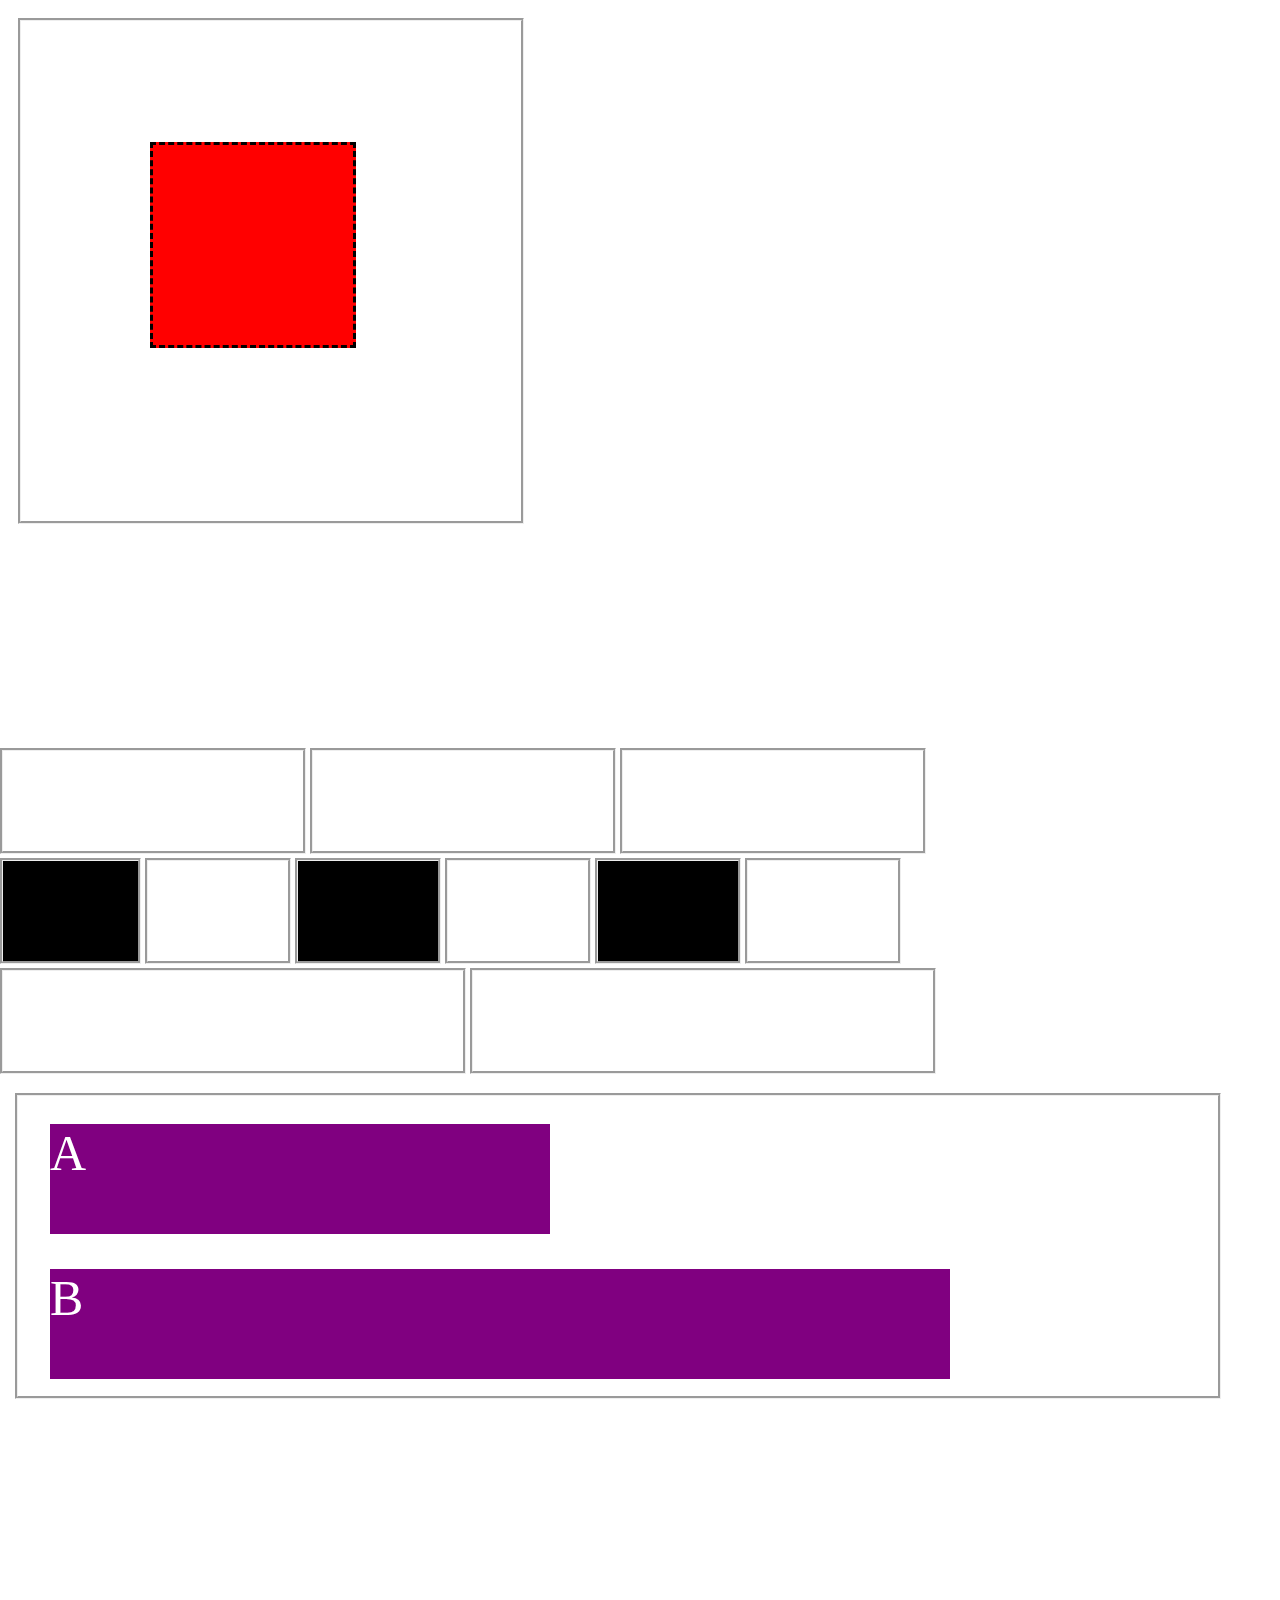
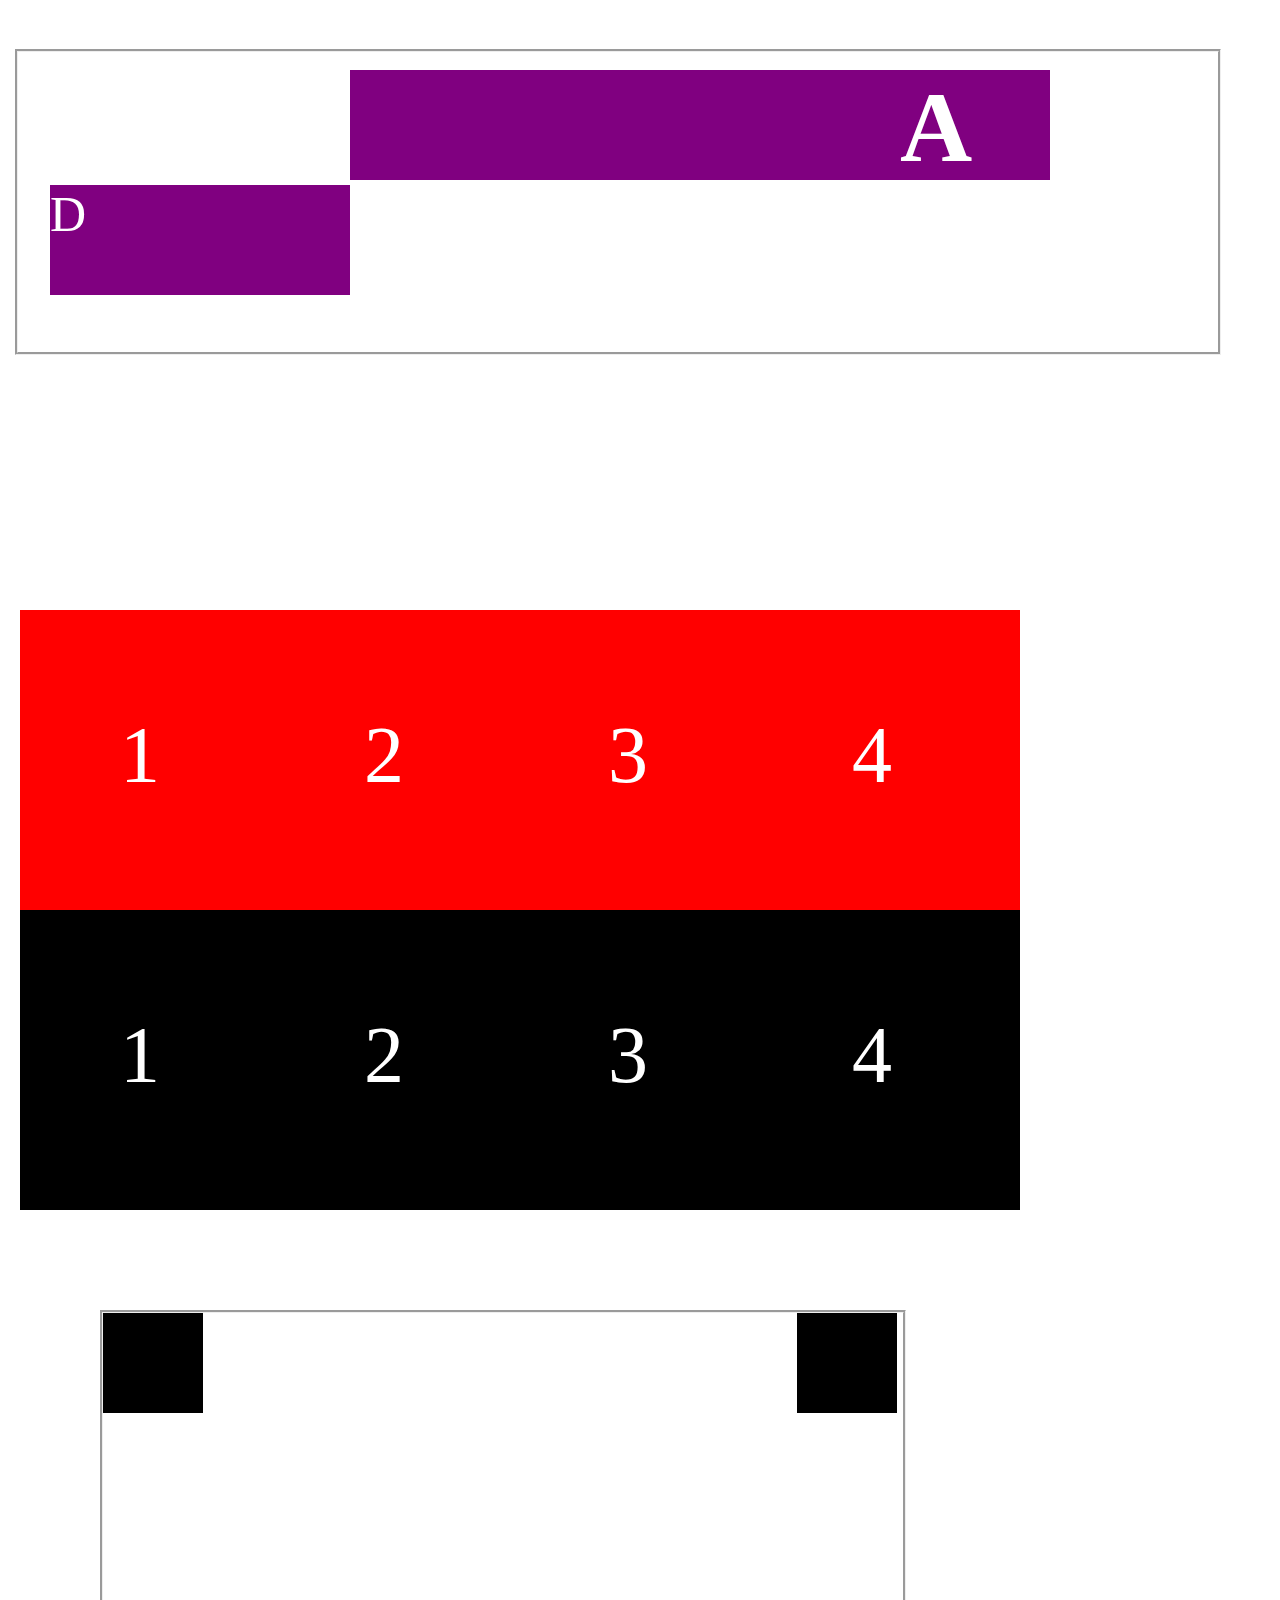
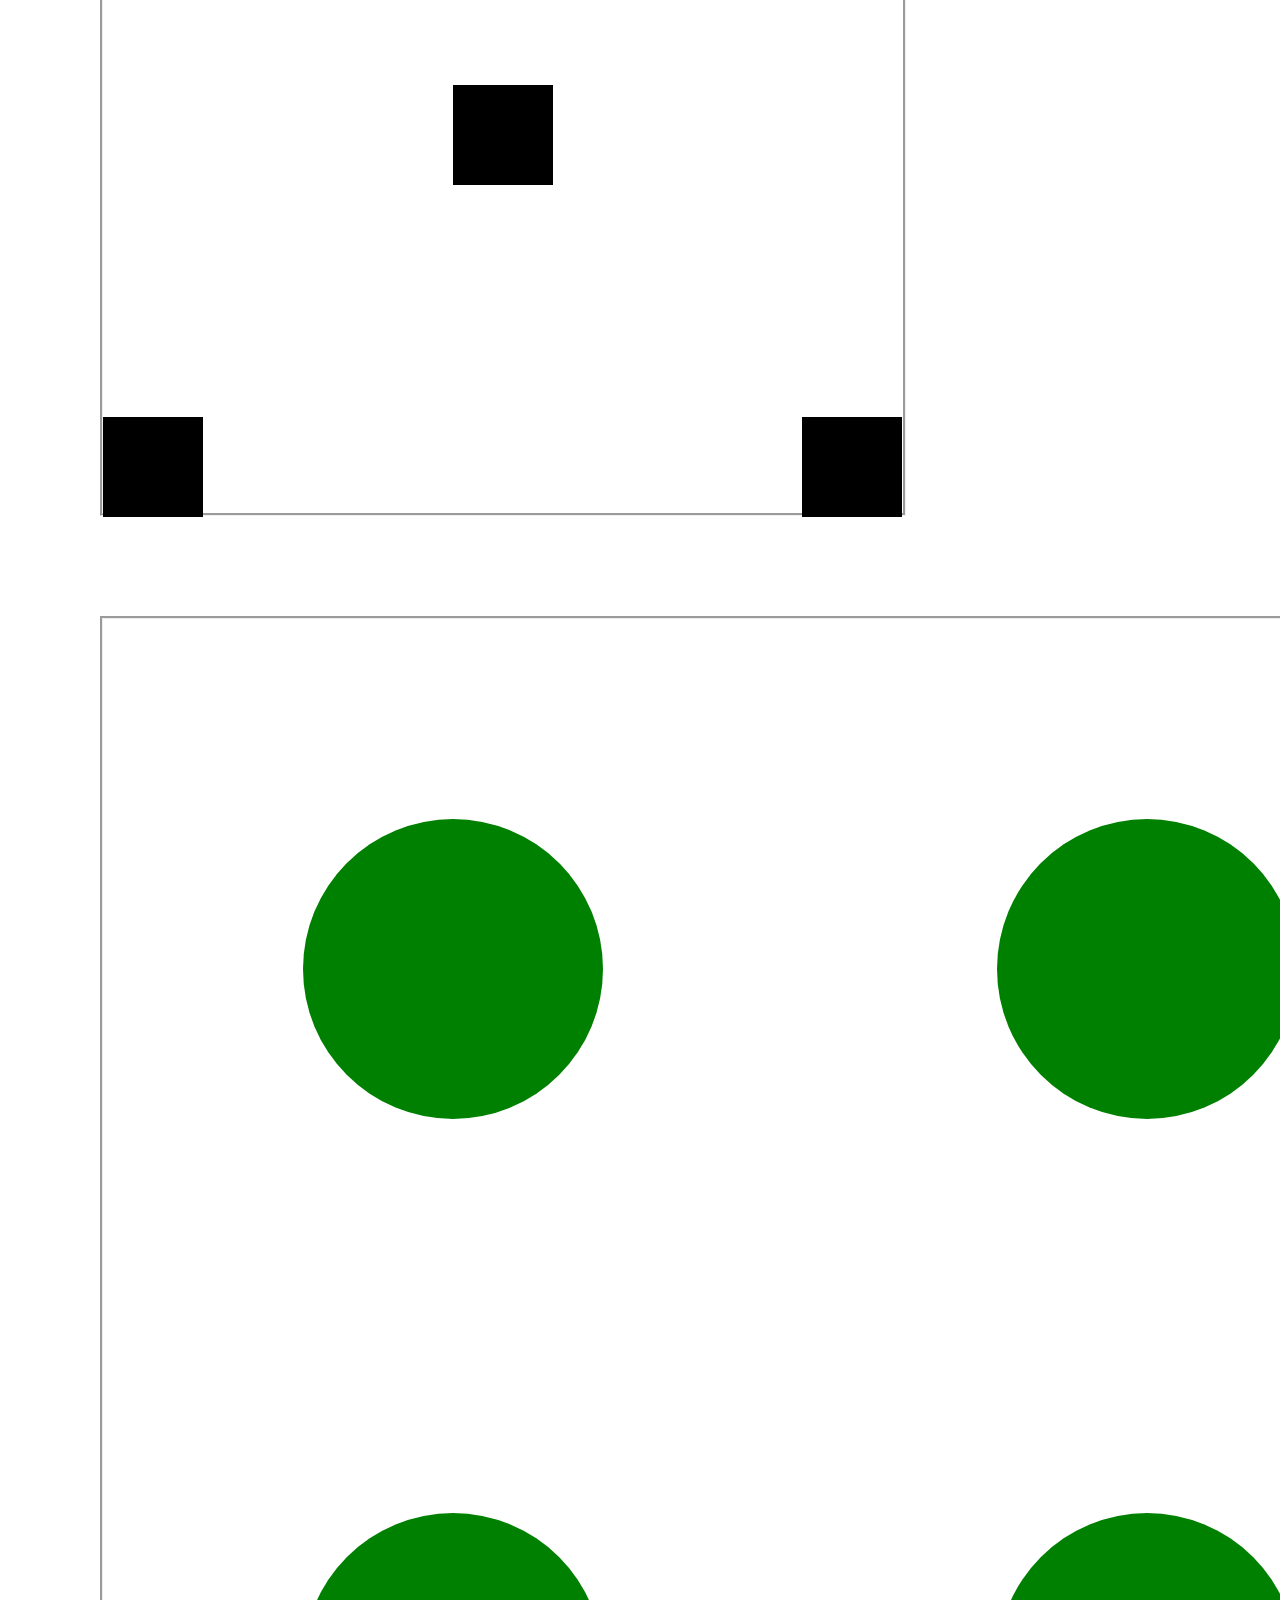
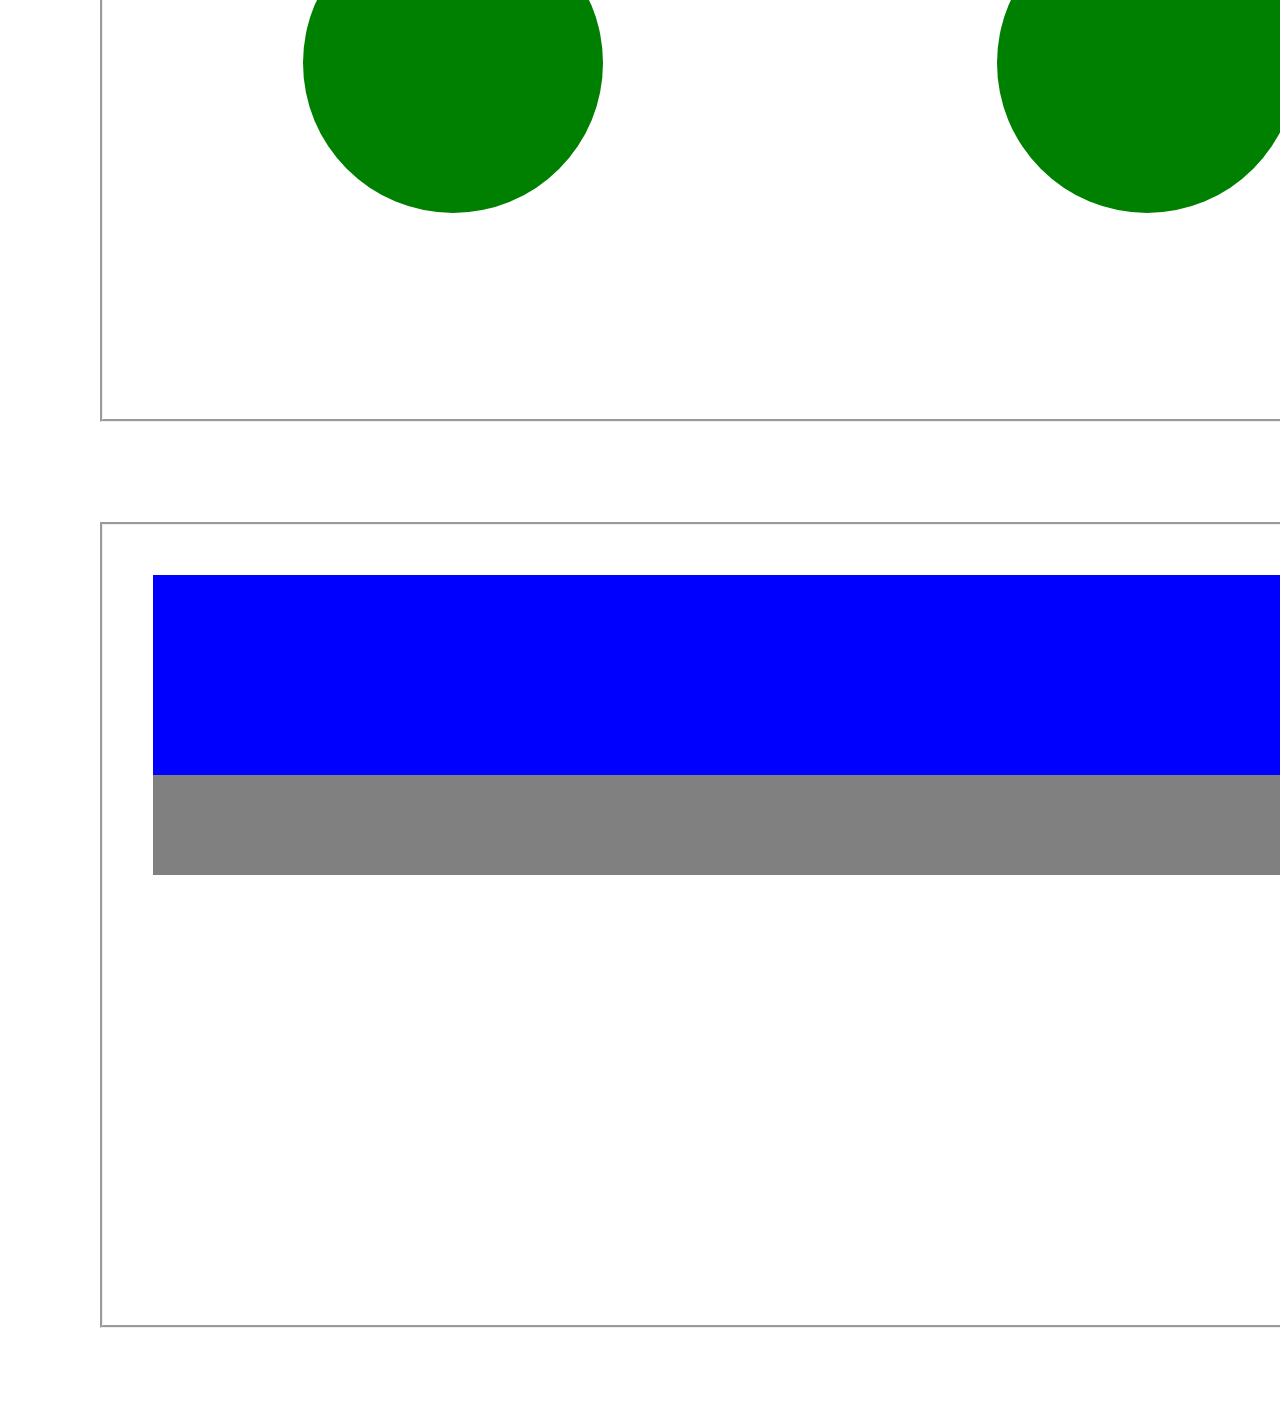
<file: test.html>
<!DOCTYPE html>
<html lang="en">
<head>
    <meta charset="UTF-8">
    <meta name="viewport" content="width=device-width, initial-scale=1.0">
    <title>test</title>
    <link rel="stylesheet" href="test.css">
</head>
<body>



    <div class="one1"></div>
    <div class="one"></div>




        <div class="container">
            <div class="box1"></div>
            <div class="box2"></div>
            <div class="box3"></div>
            <div class="box4"></div>
            <div class="small1"></div>
            <div class="small2"></div>
            <div class="small3"></div>
            <div class="small4"></div>
            <div class="small5"></div>
            <div class="small6"></div>
            <div class="small7"></div>
            <div class="box6"></div>
            <div class="box6"></div>
        </div>



        <div class="container2">
            <div class="con1"></div>
            <div class="col2">A</div>
            <div class="col3">B</div>
        </div>

        <div class="container3">
           <div class="col4"></div>
           <div class="col5"><h1>A</h1></div>
           <div class="col6">D</div>
        </div>



        <div class="container4">
            <div class="red">
                <div class="num">
                    <div class="red1">1</div>
                    <div class="red2">2</div>
                    <div class="red3">3</div>
                    <div class="red4">4</div>
                </div>
            </div>

            <div class="black">
                <div class="num">
                    <div class="bla1">1</div>
                    <div class="bla2">2</div>
                    <div class="bla3">3</div>
                    <div class="bla4">4</div>
                </div>
            </div>

        </div>



    <div class="box">
        <div class="bl1"></div>
        <div class="bl2"></div>
        <div class="bl3"></div>
        <div class="bl4"></div>
        <div class="bl5"></div>
    </div>


    <div class="round">
        <div class="inside">
            <div class="round1"></div>
            <div class="round2"></div>
            <div class="round3"></div>
            <div class="round4"></div>
        </div>
    </div>



    <div class="longbox">
        <div class="first-box">
            <div class="first-small1"></div>
        </div>
    </div>



    
</body>
</html>
</file>
<file: test.css>
*{
    padding: 0;
    margin: 0;
}

/*first boxe*/
.one1 {
    height: 500px;
    width: 500px;
    margin: 18px;
    background-color: white;
    border-style: groove;
    position: static;
}


.one {
    height: 200px;
    width: 200px;
    background-color: red;
    border-style: dashed;
    position: relative;
    left: 150px;
    bottom: 400px;
}


/*secound boxe*/


.box1{
    height: 100px;
    width: 300px;
    background-color: white;
    border-style: groove;
    position: static;
    display: inline-block;
}

.box2{
    height: 100px;
    width: 300px;
    background-color: white;
    border-style: groove;
    position: static;
    display: inline-block;

}

.box3{
    height: 100px;
    width: 300px;
    background-color: white;
    border-style: groove;
    display: inline-block;
}
.box4{
    
}

.box6{
    height: 100px;
    width: 460px;
    background-color: white;
    border-style: groove;
    display: inline-block;
}


/*secound raw boxe*/

.small1{
    height: 100px;
    width: 135px;
    background-color: black;
    border-style: groove;
    display: inline-block;
}
.small2{
    height: 100px;
    width: 140px;
    background-color: white;
    border-style: groove;
    display: inline-block;
}
.small3{
    height: 100px;
    width: 140px;
    background-color: black;
    border-style: groove;
    display: inline-block;
}
.small4{
    height: 100px;
    width: 140px;
    background-color: white;
    border-style: groove;
    display: inline-block;
}
.small5{
    height: 100px;
    width: 140px;
    background-color: black;
    border-style: groove;
    display: inline-block;
}
.small6{
    height: 100px;
    width: 150px;
    background-color: white;
    border-style: groove;
    display: inline-block;
}



.con1{
    margin: 15px;
    height: 300px;
    width: 1200px;
    background-color: white;
    border-style: groove;
    position: static;
}

.col2{
    font-size: 50px;
    height: 110px;
    width: 500px;
    background-color: purple;
    color: white;
    position: relative;
    bottom: 290px;
    left: 50px;

}

.col3{
    font-size: 50px;
    height: 110px;
    width: 900px;
    background-color: purple;
    color: white;
    position: relative;
    bottom: 255px;
    left: 50px;

}

.col4{
    margin: 15px;
    height: 300px;
    width: 1200px;
    background-color: white;
    border-style: groove;
    position: static;
}

.col5{
    font-size: 50px;
    height: 110px;
    width: 700px;
    background-color: purple;
    color: white;
    position: relative;
    bottom: 300px;
    left: 350px;
}
.col6{
    font-size: 50px;
    height: 110px;
    width: 300px;
    background-color: purple;
    color: white;
    position: relative;
    bottom: 295px;
    left: 50px;
}
h1{
    padding-left: 550px;
}

.container4{
    margin: 20px;
}

.red{
    width: 1000px;
    height: 300px;
    background-color: red;
}

.num{
    padding: 100px;
}
.red1{
    font-size: 80px;
    color: white;
    display: inline-block;
}

.red2{
    font-size: 80px;
    color: white;
    display: inline;
    padding-left: 200px;
}

.red3{
    font-size: 80px;
    color: white;
    display: inline;
    padding-left: 200px;
}

.red4{
    font-size: 80px;
    color: white;
    display: inline;
    padding-left: 200px;
}

.black{
    width: 1000px;
    height: 300px;
    background-color: black;
    color: white;
}

.bla1{
    font-size: 80px;
    color: white;
    display: inline-block;
}

.bla2{
    font-size: 80px;
    color: white;
    display: inline;
    padding-left: 200px;
}

.bla3{
    font-size: 80px;
    color: white;
    display: inline;
    padding-left: 200px;
}

.bla4{
    font-size: 80px;
    color: white;
    display: inline;
    padding-left: 200px;
}


.box{
    height: 800px;
    width: 800px;
    border-style: groove;
    margin: 100px;
}

.bl1{
    height: 100px;
    width: 100px;
    background-color: black;
    display: inline-block;
}

.bl2{
    height: 100px;
    width: 100px;
    background-color: black;
    display: inline-block;
    margin-left: 590px;
}

.bl3{
    height: 100px;
    width: 100px;
    background-color: black;
    display: inline-block;
    margin-top: 600px;

}

.bl4{
    height: 100px;
    width: 100px;
    background-color: black;
    display: inline-block;
    margin-left: 595px;
}

.bl5{
    height: 100px;
    width: 100px;
    background-color: black;
    margin-left: 350px;
    margin-top: -1500px;
    margin-bottom: 350px;
    display: inline-block;
}




.round{
    height: 1000px;
    width: 1000px;
    border-style: groove;
    margin: 100px;
    padding: 200px;
}

.round1{
    height: 300px;
    width: 300px;
    border-radius: 50%;
    background-color: green;
    display: inline-block;

}

.round2{
    height: 300px;
    width: 300px;
    border-radius: 50%;
    background-color: green;
    display: inline-block;
    margin-left: 390px;
}

.round3{
    height: 300px;
    width: 300px;
    border-radius: 50%;
    background-color: green;
    display: inline-block;
    margin-top: 390px;
}

.round4{
    height: 300px;
    width: 300px;
    border-radius: 50%;
    background-color: green;
    display: inline-block;
    margin-left: 390px;

}


.longbox{
    height: 800px;
    width: 1800px;
    background-color: white;
    border-style: groove;
    margin: 100px;
}

.first-box{
    height: 300px;
    width: 1700px;
    background-color: gray;
    margin: 50px;
}

.first-small1{
    height: 200px;
    width: 566;
    background-color: blue;
}
</file>
